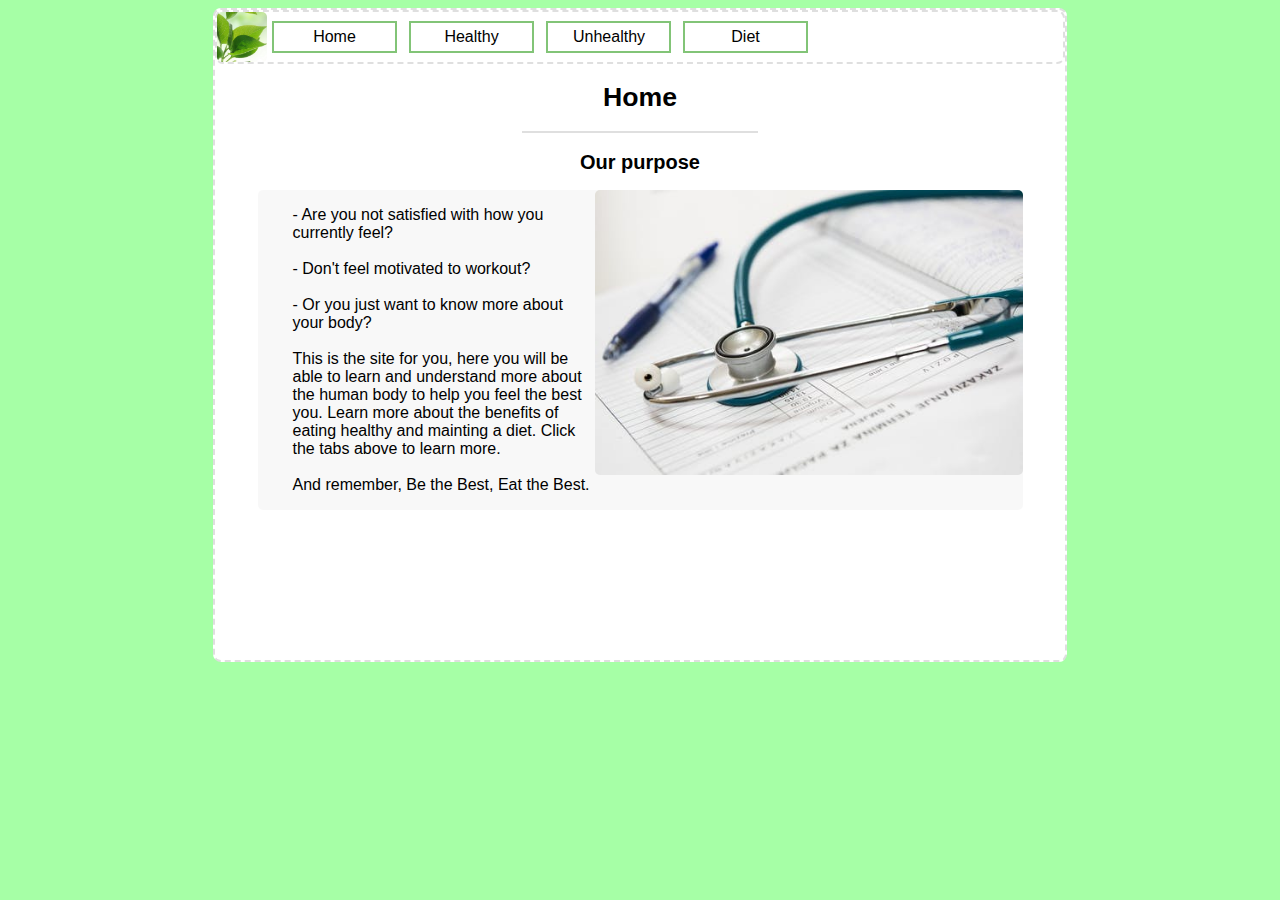
<file: index.html>
<html>
    <head>
        <title>Home</title>
        <link rel="stylesheet" href = "scripts/css/style.css">
        <link rel="icon" type="image/jpg" href="images/Second Logo Leaf.jpg">
    </head>

    <body>
        <div class = "container">
            <div class="header">
                <img id="leaf_icon" src="images/Second Logo Leaf.jpg" alt="">

                <div class="navigation">
                    <a href="index.html"><button class="navbtn">Home</button></a>
                    <a href="healthy.html"><button class="navbtn">Healthy</button></a>
                    <a href="unhealthy.html"><button class="navbtn">Unhealthy</button></a>
                    <a href="diet.html"><button class="navbtn">Diet</button></a>
                </div>
            </div>

            <div class="outside-content">
                <div class="pagetitle">
                    <h1>Home</h1>
                    <hr class=hr1>
                </div>
                <h2>Our purpose</h2>
                <div class="inside-content">
                    <p>- Are you not satisfied with how you currently feel?
                        
                        <br><br>

                        - Don't feel motivated to workout?

                        <br><br>

                        - Or you just want to know more about your body?

                        <br><br>

                        This is the site for you, here you will be able to learn and understand more about the human body 
                        to help you feel the best you. Learn more about the benefits of eating healthy and mainting a diet. 
                        Click the tabs above to learn more. 

                        <br><br>

                        And remember, Be the Best, Eat the Best.
                    </p>

                    <div class="img-container">
                        <img src="images/img1.jpeg" style="height: 285px;">
                    </div>
                </div>
            </div>
        </div>
    </body>
</html>
</file>
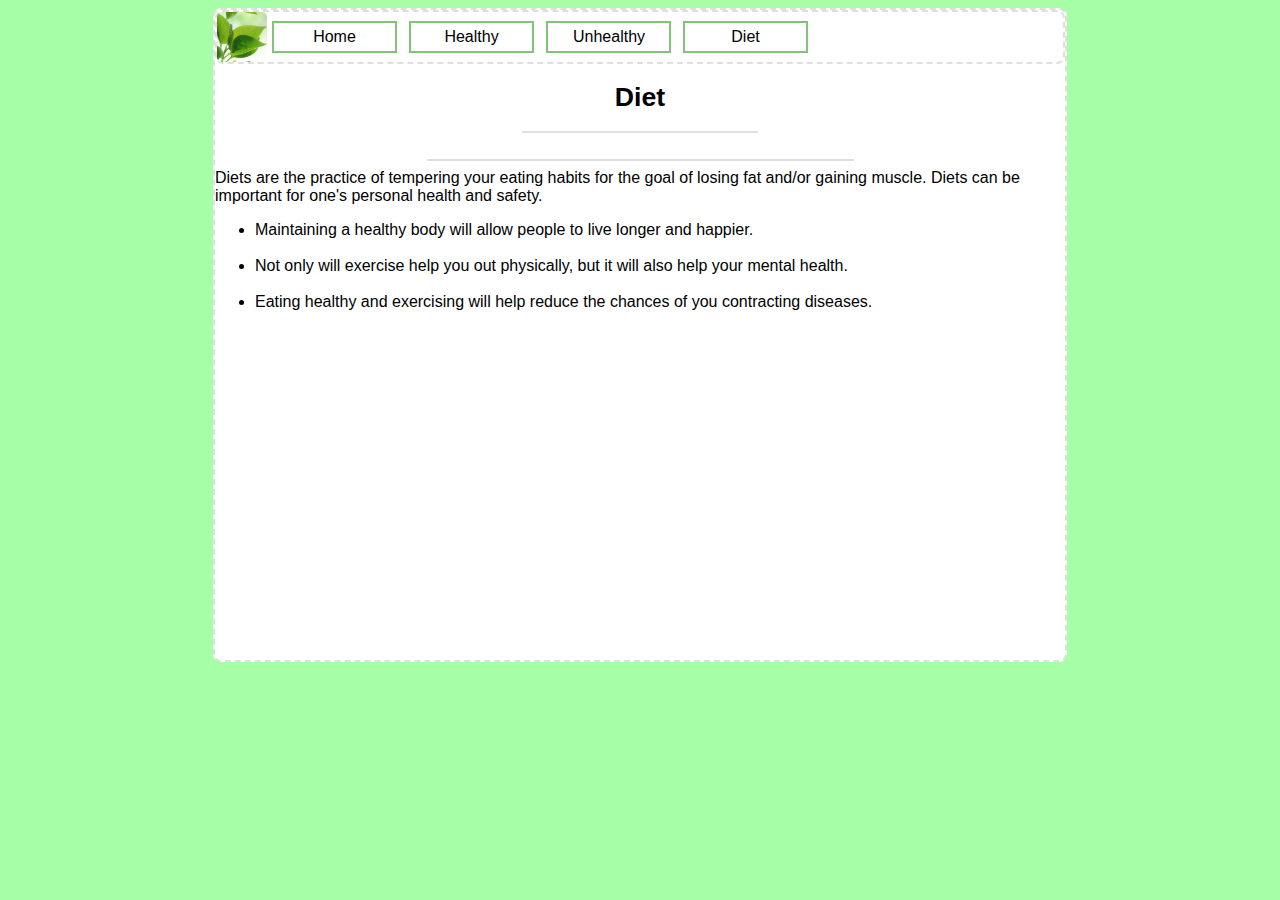
<file: diet.html>
<html>
    <head>
        <title>Home</title>
        <link rel="stylesheet" href = "scripts/css/style.css">
        <link rel="icon" type="image/jpg" href="images/Second Logo Leaf.jpg">
    </head>

    <body>
        <div class = "container">
            <div class="header">
                <img id="leaf_icon" src="images/Second Logo Leaf.jpg" alt="">

                <div class="navigation">
                    <a href="index.html"><button class="navbtn">Home</button></a>
                    <a href="healthy.html"><button class="navbtn">Healthy</button></a>
                    <a href="unhealthy.html"><button class="navbtn">Unhealthy</button></a>
                    <a href="diet.html"><button class="navbtn">Diet</button></a>
                </div>
            </div>

            <div class="outside-content">
                <div class="pagetitle">
                    <h1>Diet</h1>
                    <hr class=hr1>
                </div>
            </div>
            <hr> Diets are the practice of tempering your eating habits for the goal of losing fat and/or gaining muscle. Diets can be important for one's personal health and safety.
        <div>
            <ul>    
                <li> 
                    Maintaining a healthy body will allow people to live longer and happier.                        
                </li>

                <br>

                <li>
                    Not only will exercise help you out physically, but it will also help your mental health.
                </li>

                <br>

                <li>
                    Eating healthy and exercising will help reduce the chances of you contracting diseases.
                </li>
            </ul>
            </div>
        </div>
    </body>
</html>
</file>
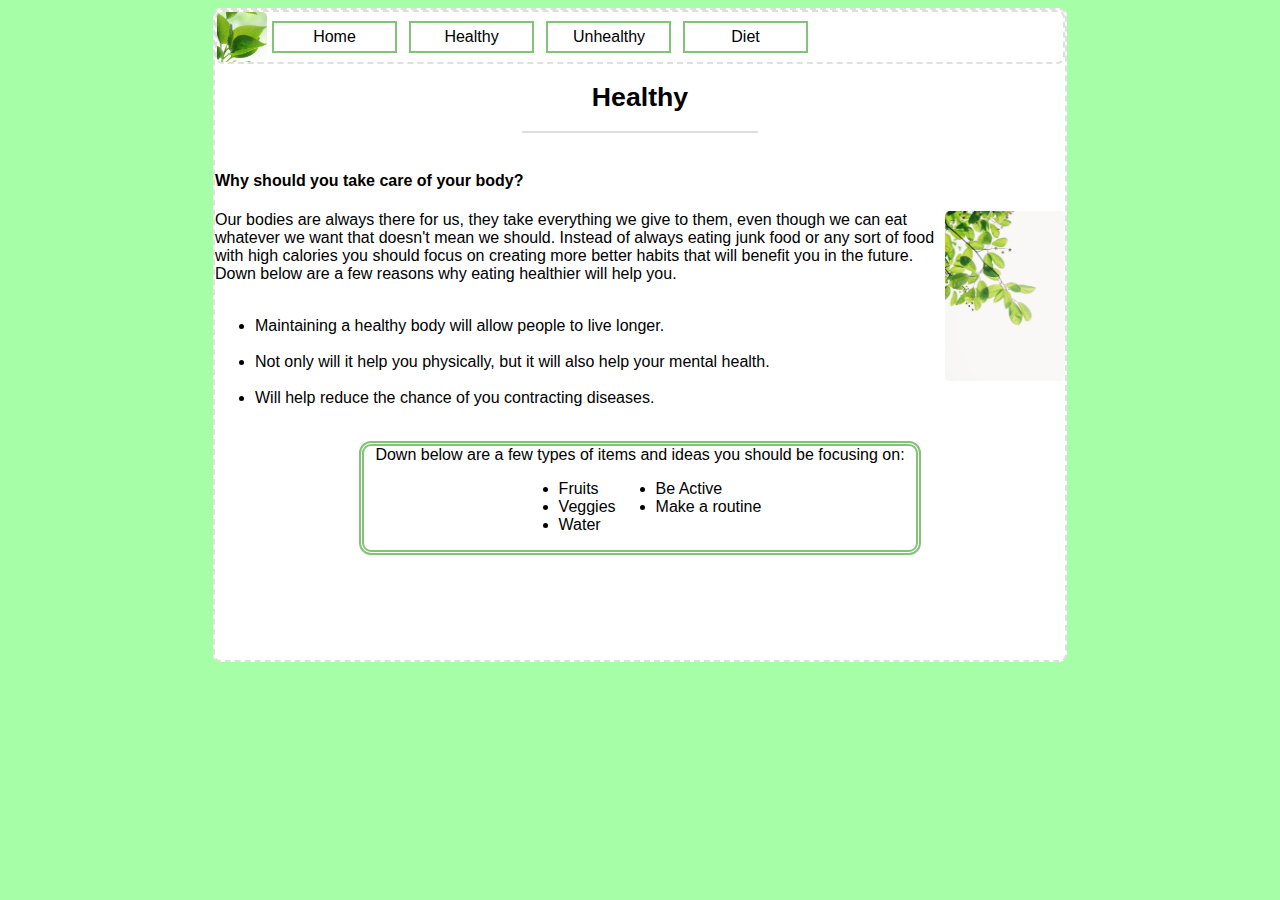
<file: healthy.html>
<html>
    <head>
        <title>Home</title>
        <link rel="stylesheet" href = "scripts/css/style.css">
        <link rel="icon" type="image/jpg" href="images/Second Logo Leaf.jpg">
    </head>

    <body id="outer_background">
        <div class = "container">
            <div class="header">
                <img id="leaf_icon" src="images/Second Logo Leaf.jpg" alt="">

                <div class="navigation">
                    <a href="index.html"><button class="navbtn">Home</button></a>
                    <a href="healthy.html"><button class="navbtn">Healthy</button></a>
                    <a href="unhealthy.html"><button class="navbtn">Unhealthy</button></a>
                    <a href="diet.html"><button class="navbtn">Diet</button></a>
                </div>
            </div>

            <div class="outside-content">
                <div class="pagetitle">
                    <h1>Healthy</h1>
                    <hr class=hr1>
                </div>
            <div>
            <div>
                <h4>Why should you take care of your body?</h4>
                <img id="leaf_pic" src="images/zhen-hu-dO5quaqAYg0-unsplash.jpg">
                
                    Our bodies are always there for us, they take everything we give to them,
                    even though we can eat whatever we want that doesn't mean we should. Instead
                    of always eating junk food or any sort of food with high calories you should 
                    focus on creating more better habits that will benefit you in the future. Down 
                    below are a few reasons why eating healthier will help you.

                    <br><br>

                <ul>    
                    <li> 
                        Maintaining a healthy body will allow people to live longer.                        
                    </li>

                    <br>

                    <li>
                        Not only will it help you physically, but it will also help your mental health.
                    </li>

                    <br>

                    <li>
                        Will help reduce the chance of you contracting diseases.
                    </li>
                </ul>
                <br>

                <div id="food_list">
                     Down below are a few types of items and ideas you should be focusing on:

                    <div id="list_items">
                        <ul>
                            <li>Fruits</li>
                            <li>Veggies</li>
                            <li>Water</li>
                        </ul>

                        <ul>
                            <li>Be Active</li>
                            <li>Make a routine</li>
                        </ul>
                    </div>
                </div>
            </div>
        </div>
    </body>
</html>
</file>
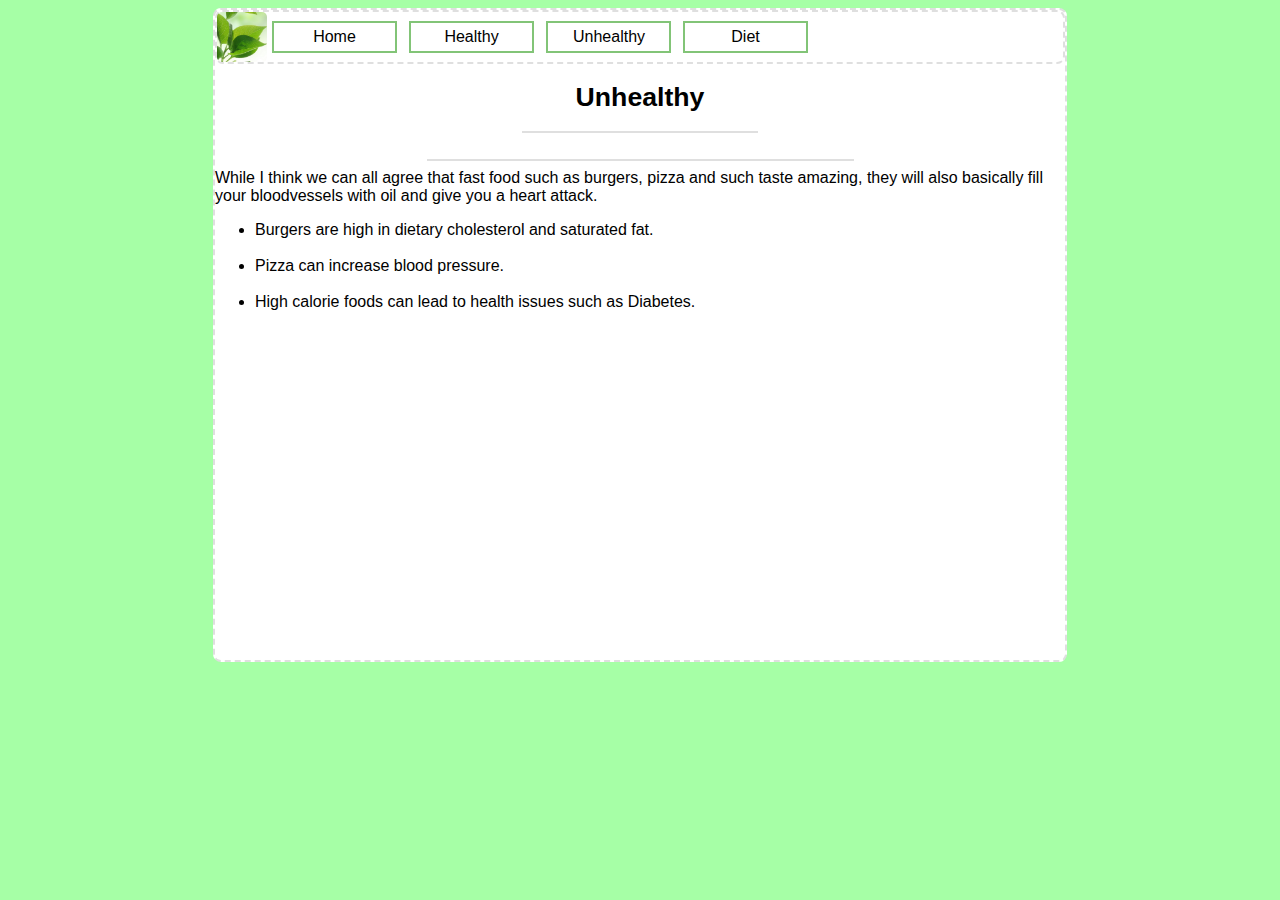
<file: unhealthy.html>
<html>
    <head>
        <title>Home</title>
        <link rel="stylesheet" href = "scripts/css/style.css">
        <link rel="icon" type="image/jpg" href="images/Second Logo Leaf.jpg">
    </head>

    <body>
        <div class = "container">
            <div class="header">
                <img id="leaf_icon" src="images/Second Logo Leaf.jpg" alt="">

                <div class="navigation">
                    <a href="index.html"><button class="navbtn">Home</button></a>
                    <a href="healthy.html"><button class="navbtn">Healthy</button></a>
                    <a href="unhealthy.html"><button class="navbtn">Unhealthy</button></a>
                    <a href="diet.html"><button class="navbtn">Diet</button></a>
                </div>
            </div>

            <div class="outside-content">
                <div class="pagetitle">
                    <h1>Unhealthy</h1>
                    <hr class=hr1>
                </div>
                
 		<hr> While I think we can all agree that fast food such as burgers, pizza and such taste amazing, they will also basically fill your bloodvessels with oil and give you a heart attack.
         <div>
             <ul>    
                 <li> 
                     Burgers are high in dietary cholesterol and saturated fat.       
                 </li>

                 <br>

                 <li>
                     Pizza can increase blood pressure.    
                 </li>

                 <br>

                 <li>
                     High calorie foods can lead to health issues such as Diabetes.
                 </li>
             </ul>
         <div>

            </div>
        </div>
    </body>
</html>
</file>
<file: scripts/css/style.css>
body {
    animation-delay: 1s;
    animation: fadeInAnimation ease 1s;
    animation-fill-mode: forwards;
    
    background-color:#a6ffa6;

    font-family: -apple-system, BlinkMacSystemFont, 'Segoe UI', Roboto, Oxygen, Ubuntu, Cantarell, 'Open Sans', 'Helvetica Neue', sans-serif;
}

@keyframes fadeInAnimation {
    0% {
        opacity: 0%;
    }
    100% {
        opacity: 100%;
        margin-top: 25px;
    }
}

.container {    
    margin: auto;

    background-color: #ffffff;

    min-width: 50%;
    max-width: 850px;
    min-height: 650px;
    
    border-radius: 8px;
    border-width: 2px;
    border-style: dashed;
    border-color: #dfdfdf;
}

.header {
    width: auto;
    height: 50px;
    border-radius: 8px;
    border-width: 2px;
    border-style: dashed;
    border-color: #dfdfdf;

    display: flex;

    gap: 5px;
}

.navigation {
    display: flex;
    
    flex-wrap: wrap;
    justify-content: center;
    align-content: center;
    flex-direction: row;
    gap: 12px;

    width: auto;
    height: 100%;
}

.navbtn {
    background-color:white;
    border: 2px solid #82c477;
    display: inline-block;
    cursor: pointer;

    width: 125px;
    font-size: 12pt;
    padding: 5px 25px;

    transition-duration: .25s;
}

.navbtn:hover {
    background-color:#82c477;
    color: white;
}

h1.new1{
    text-align: center;
}

h1.new1{
    text-align: center;
}

.inside-content {
    background-color: #cccccc25;
    margin: auto;
    display: flex;
    width: 90%;
    border-radius: 5px;
}

p {
    margin-right: auto;
    padding-left: 35px;

    text-align: left;
}

img {
    border-radius: 5px;
}

h1{
    text-align: center;
    font-size: 20pt;
}

h2 {
    text-align: center;
    margin-top: 0px;
    font-size: 15pt;
}

.pagetitle {
    margin: auto;
    max-width: 50%;
    text-align: center;
    padding-bottom: 10px;
}

hr {
    background-color:#dfdfdf;
    max-width: 50%;
    border-style:solid;
    border-color: #dfdfdf;
}

hr.hr1 {
    max-width: 55%;
}

hr.hr2 {
    max-width: 35%;
}

#leaf_pic {
    width: 120px;
    height: 170px;
    float: right;
}

#outer_background {
    background-color:rgb(166, 255, 166);
}

#food_list{
    border-style: double;
    border-width: 5px;
    border-radius: 12px;
    border-color: rgb(130, 195, 119);
    max-width: 65%;
    margin: auto;
    text-align: center;
}

#list_items {
    text-align: left;

    display: flex;
    flex-wrap: wrap;
    justify-content: center;
    flex-direction: row;
}

#outer_background {
    background-color:rgb(166, 255, 166);
}

#leaf_icon{
    width: 50px;
    height: 50px;
}
</file>
